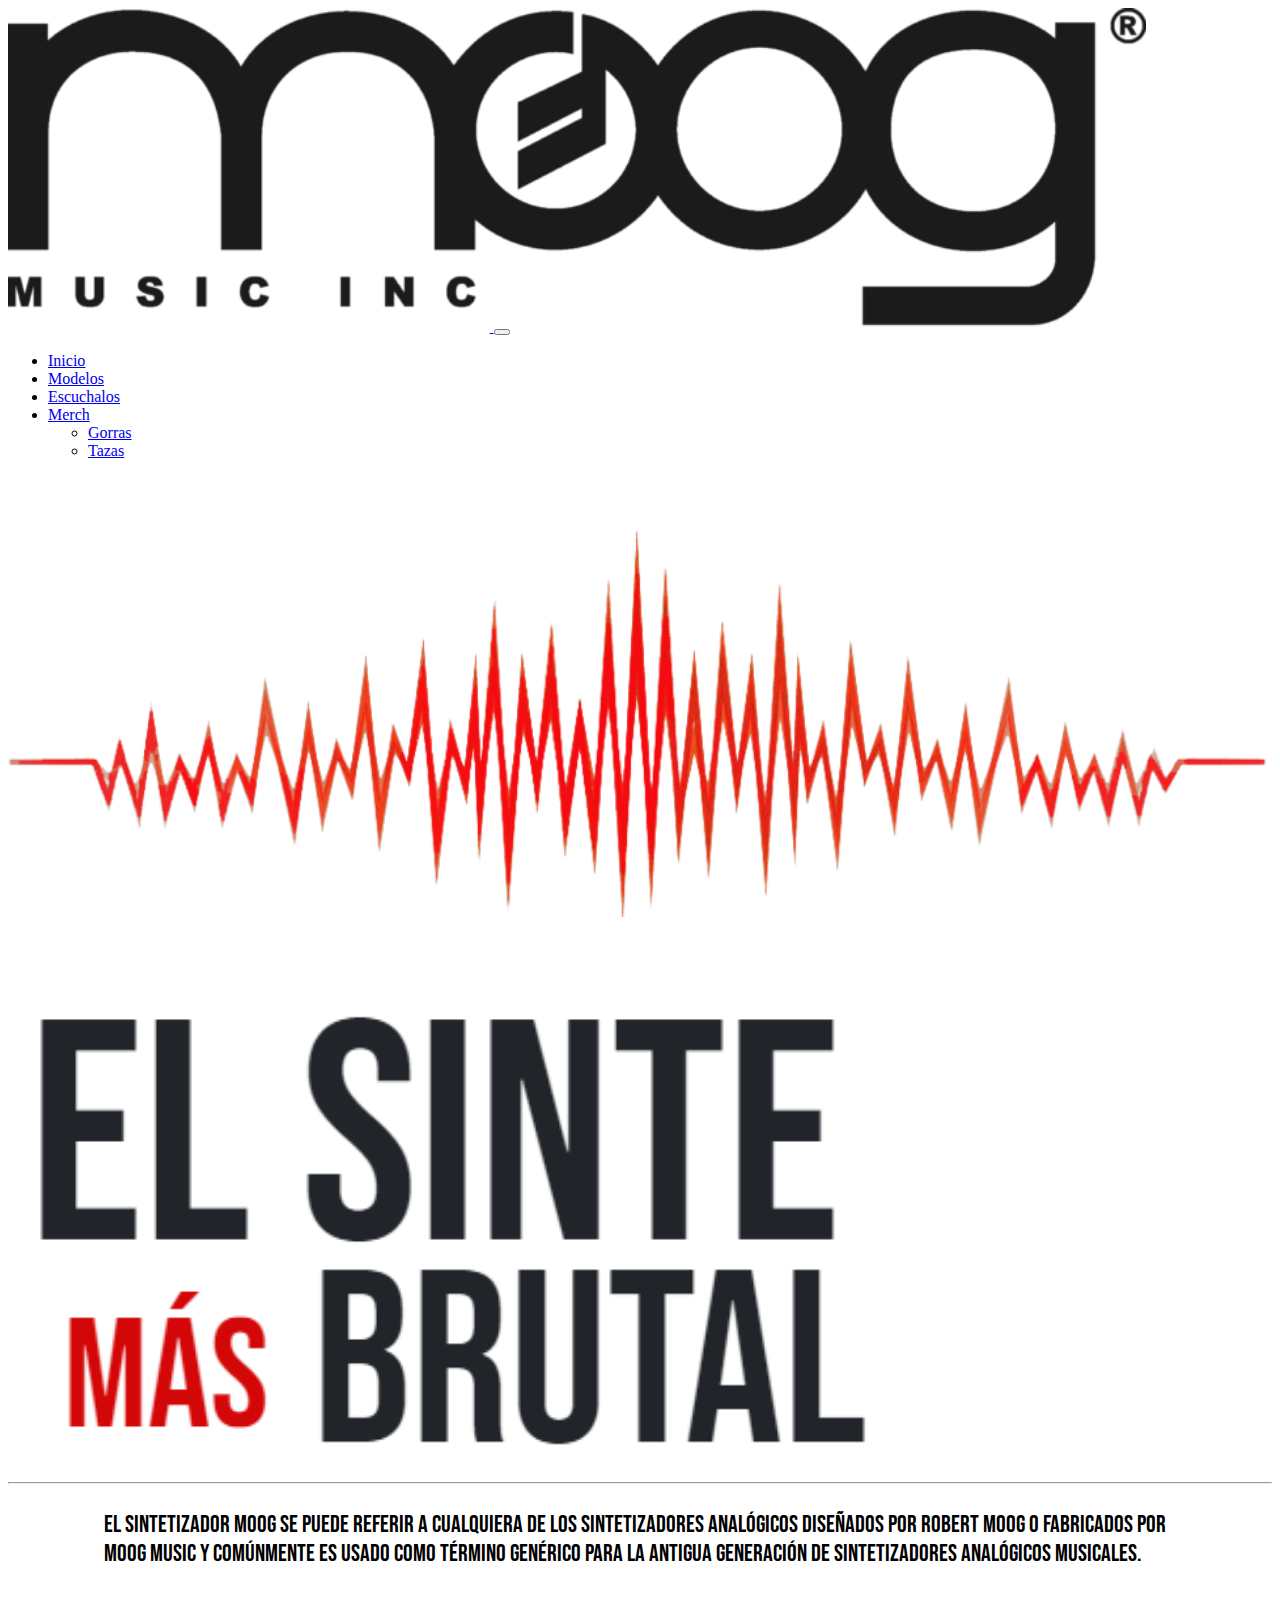
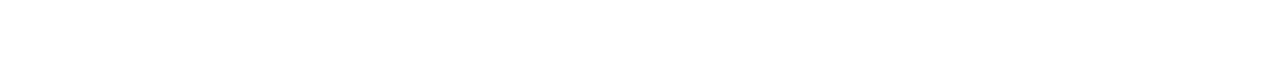
<file: Index.html>
<!DOCTYPE html>
<html lang="en">
<head>
    <meta charset="UTF-8">
    <meta http-equiv="X-UA-Compatible" content="IE=edge">
    <meta name="viewport" content="width=device-width, initial-scale=1">
    <link href="https://cdn.jsdelivr.net/npm/bootstrap@5.2.1/dist/css/bootstrap.min.css" rel="stylesheet" integrity="sha384-iYQeCzEYFbKjA/T2uDLTpkwGzCiq6soy8tYaI1GyVh/UjpbCx/TYkiZhlZB6+fzT" crossorigin="anonymous">
    <link href="estilos/estilos.css" rel= "stylesheet" >
    <link rel="preconnect" href="https://fonts.googleapis.com">
    <link rel="preconnect" href="https://fonts.gstatic.com" crossorigin>
    <link href="https://fonts.googleapis.com/css2?family=Bebas+Neue&display=swap" rel="stylesheet">
    <title>Document</title>
</head>
<body>
    <nav class="navbar navbar-expand-lg bg-light">
        <div class="container-fluid">
          <a class="navbar-brand" href="#">
            <img id="logoMoog" src="/imagenes/logo_moog.png" alt="logomoog">
          </a>
          <button class="navbar-toggler" type="button" data-bs-toggle="collapse" data-bs-target="#navbarNav" aria-controls="navbarNav" aria-expanded="false" aria-label="Toggle navigation">
            <span class="navbar-toggler-icon"></span>
          </button>
          <div class="collapse navbar-collapse" id="navbarNav">
            <ul class="navbar-nav">
              <li class="nav-item">
                <a class="nav-link active" aria-current="page" href="#">Inicio</a>
              </li>
              <li class="nav-item">
                <a class="nav-link" href="modelos.html">Modelos</a>
              </li>
              <li class="nav-item">
                <a class="nav-link" href="escuchalos.html">Escuchalos</a>
              </li>
              <li class="nav-item dropdown">
                <a class="nav-link dropdown-toggle" href="#" role="button" data-bs-toggle="dropdown" aria-expanded="false">
                  Merch
                </a>
                <ul class="dropdown-menu">
                  <li><a class="dropdown-item" href="gorras.html">Gorras</a></li>
                  <li><a class="dropdown-item" href="#">Tazas</a></li>
                </ul>
              </li>
            </ul>
          </div> 
        </div>
      </nav>
<div class="row">
    <div class="contenedor-imgWaveForm col">
        <img class="imgWaveForm text-center" src="imagenes/waveformImagen.png" alt="">
    </div>
    <div class="contenedor-titulo col text-center">
        <img class="imgTitulo" src="imagenes/sinteBrutal.png" alt="">
    </div>
</div>
<hr class="text-center">
<div class="row">
    <p class="col contenedor-parrafo text-wrap">
        El sintetizador moog se puede referir a cualquiera de los sintetizadores analógicos diseñados por Robert Moog o fabricados por Moog Music y comúnmente es usado como término genérico para la antigua generación de sintetizadores analógicos musicales.
    </p>
  </div>
  <div></div>
    <script src="https://cdn.jsdelivr.net/npm/bootstrap@5.2.1/dist/js/bootstrap.bundle.min.js" integrity="sha384-u1OknCvxWvY5kfmNBILK2hRnQC3Pr17a+RTT6rIHI7NnikvbZlHgTPOOmMi466C8" crossorigin="anonymous"></script>
</body>
</html>
</file>
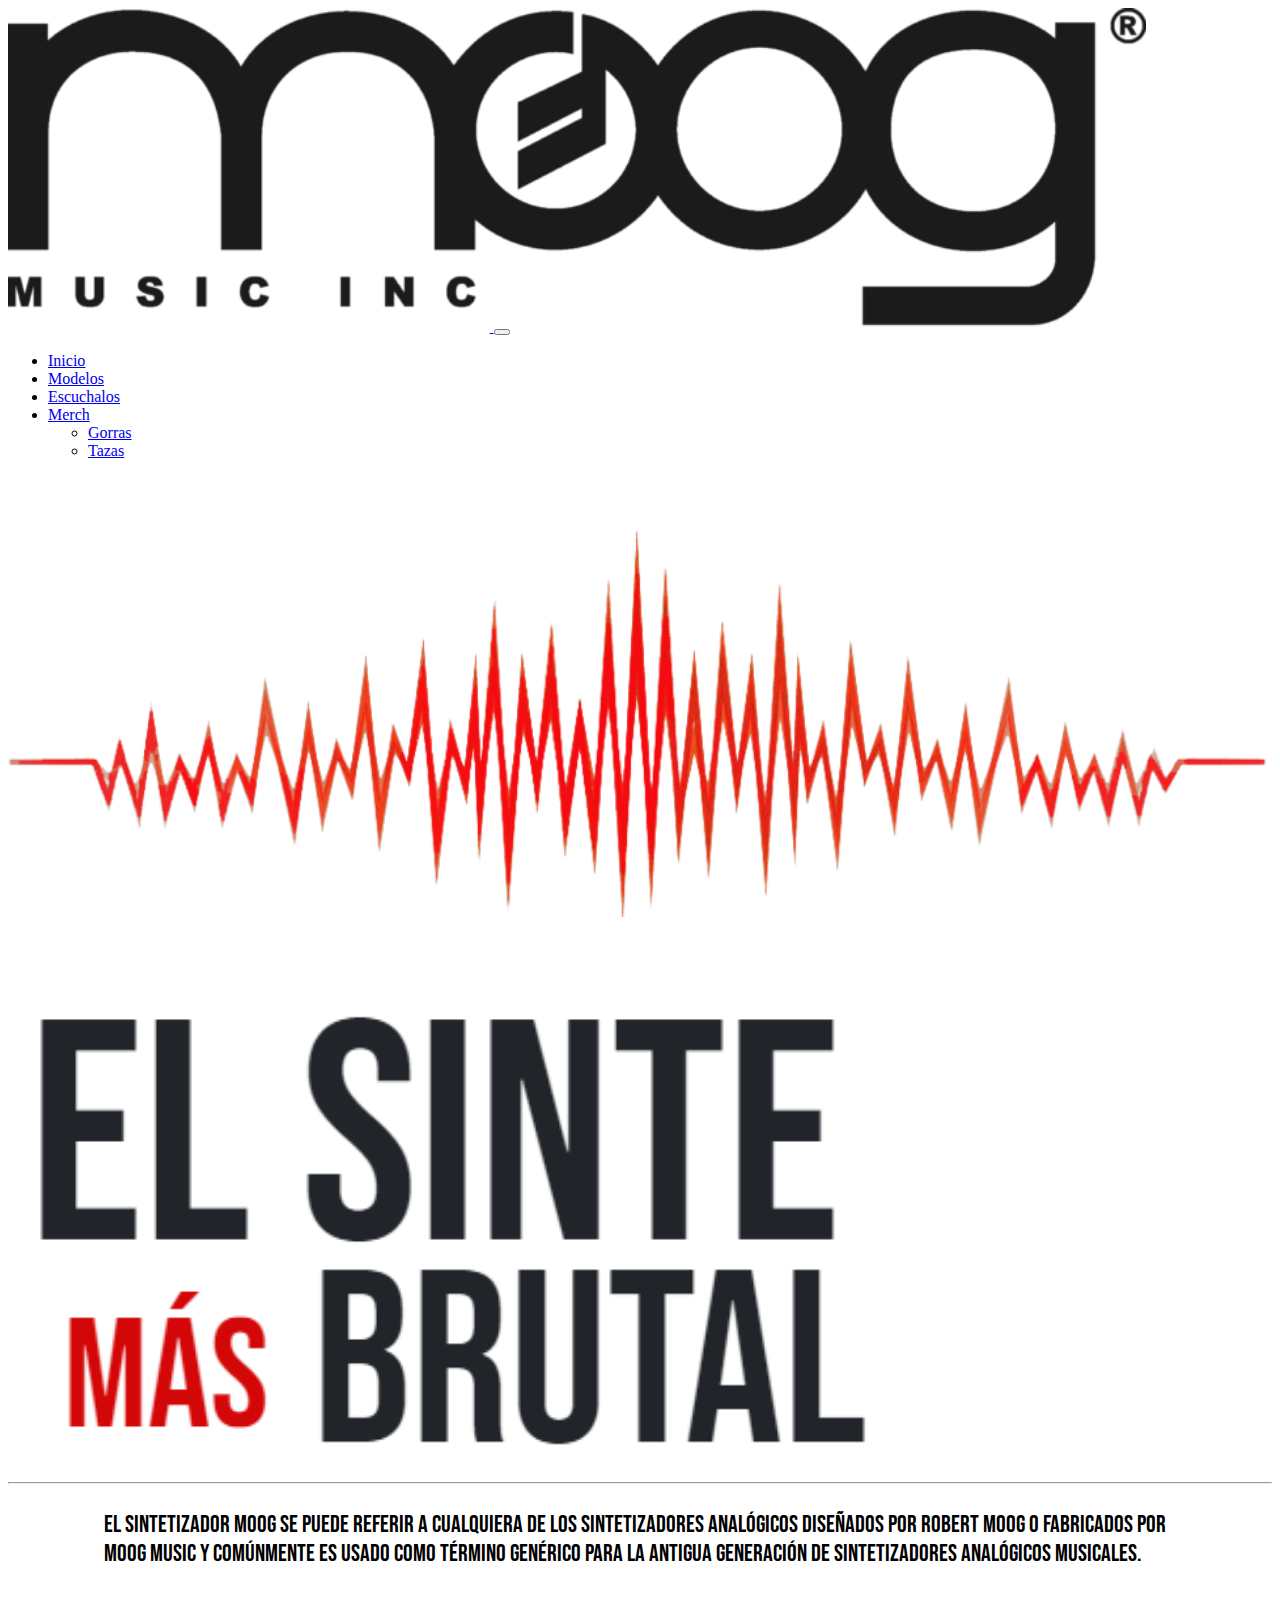
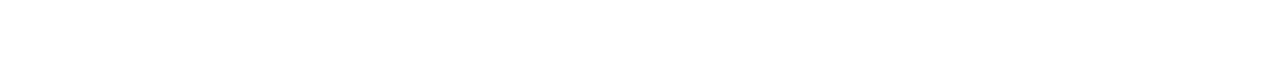
<file: index.html>
<!DOCTYPE html>
<html lang="en">
<head>
    <meta charset="UTF-8">
    <meta http-equiv="X-UA-Compatible" content="IE=edge">
    <meta name="viewport" content="width=device-width, initial-scale=1">
    <link href="https://cdn.jsdelivr.net/npm/bootstrap@5.2.1/dist/css/bootstrap.min.css" rel="stylesheet" integrity="sha384-iYQeCzEYFbKjA/T2uDLTpkwGzCiq6soy8tYaI1GyVh/UjpbCx/TYkiZhlZB6+fzT" crossorigin="anonymous">
    <link href="estilos/estilos.css" rel= "stylesheet" >
    <link rel="preconnect" href="https://fonts.googleapis.com">
    <link rel="preconnect" href="https://fonts.gstatic.com" crossorigin>
    <link href="https://fonts.googleapis.com/css2?family=Bebas+Neue&display=swap" rel="stylesheet">
    <title>Document</title>
</head>
<body>
    <nav class="navbar navbar-expand-lg bg-light">
        <div class="container-fluid">
          <a class="navbar-brand" href="#">
            <img id="logoMoog" src="./imagenes/logo_moog.png" alt="logomoog">
          </a>
          <button class="navbar-toggler" type="button" data-bs-toggle="collapse" data-bs-target="#navbarNav" aria-controls="navbarNav" aria-expanded="false" aria-label="Toggle navigation">
            <span class="navbar-toggler-icon"></span>
          </button>
          <div class="collapse navbar-collapse" id="navbarNav">
            <ul class="navbar-nav">
              <li class="nav-item">
                <a class="nav-link active" aria-current="page" href="#">Inicio</a>
              </li>
              <li class="nav-item">
                <a class="nav-link" href="modelos.html">Modelos</a>
              </li>
              <li class="nav-item">
                <a class="nav-link" href="escuchalos.html">Escuchalos</a>
              </li>
              <li class="nav-item dropdown">
                <a class="nav-link dropdown-toggle" href="#" role="button" data-bs-toggle="dropdown" aria-expanded="false">
                  Merch
                </a>
                <ul class="dropdown-menu">
                  <li><a class="dropdown-item" href="gorras.html">Gorras</a></li>
                  <li><a class="dropdown-item" href="#">Tazas</a></li>
                </ul>
              </li>
            </ul>
          </div> 
        </div>
      </nav>
<div class="row">
    <div class="contenedor-imgWaveForm col">
        <img class="imgWaveForm text-center" src="imagenes/waveformImagen.png" alt="">
    </div>
    <div class="contenedor-titulo col text-center">
        <img class="imgTitulo" src="./imagenes/sinteBrutal.png" alt="">
    </div>
</div>
<hr class="text-center">
<div class="row">
    <p class="col contenedor-parrafo text-wrap">
        El sintetizador moog se puede referir a cualquiera de los sintetizadores analógicos diseñados por Robert Moog o fabricados por Moog Music y comúnmente es usado como término genérico para la antigua generación de sintetizadores analógicos musicales.
    </p>
  </div>
  <div></div>
    <script src="https://cdn.jsdelivr.net/npm/bootstrap@5.2.1/dist/js/bootstrap.bundle.min.js" integrity="sha384-u1OknCvxWvY5kfmNBILK2hRnQC3Pr17a+RTT6rIHI7NnikvbZlHgTPOOmMi466C8" crossorigin="anonymous"></script>
</body>
</html>
</file>
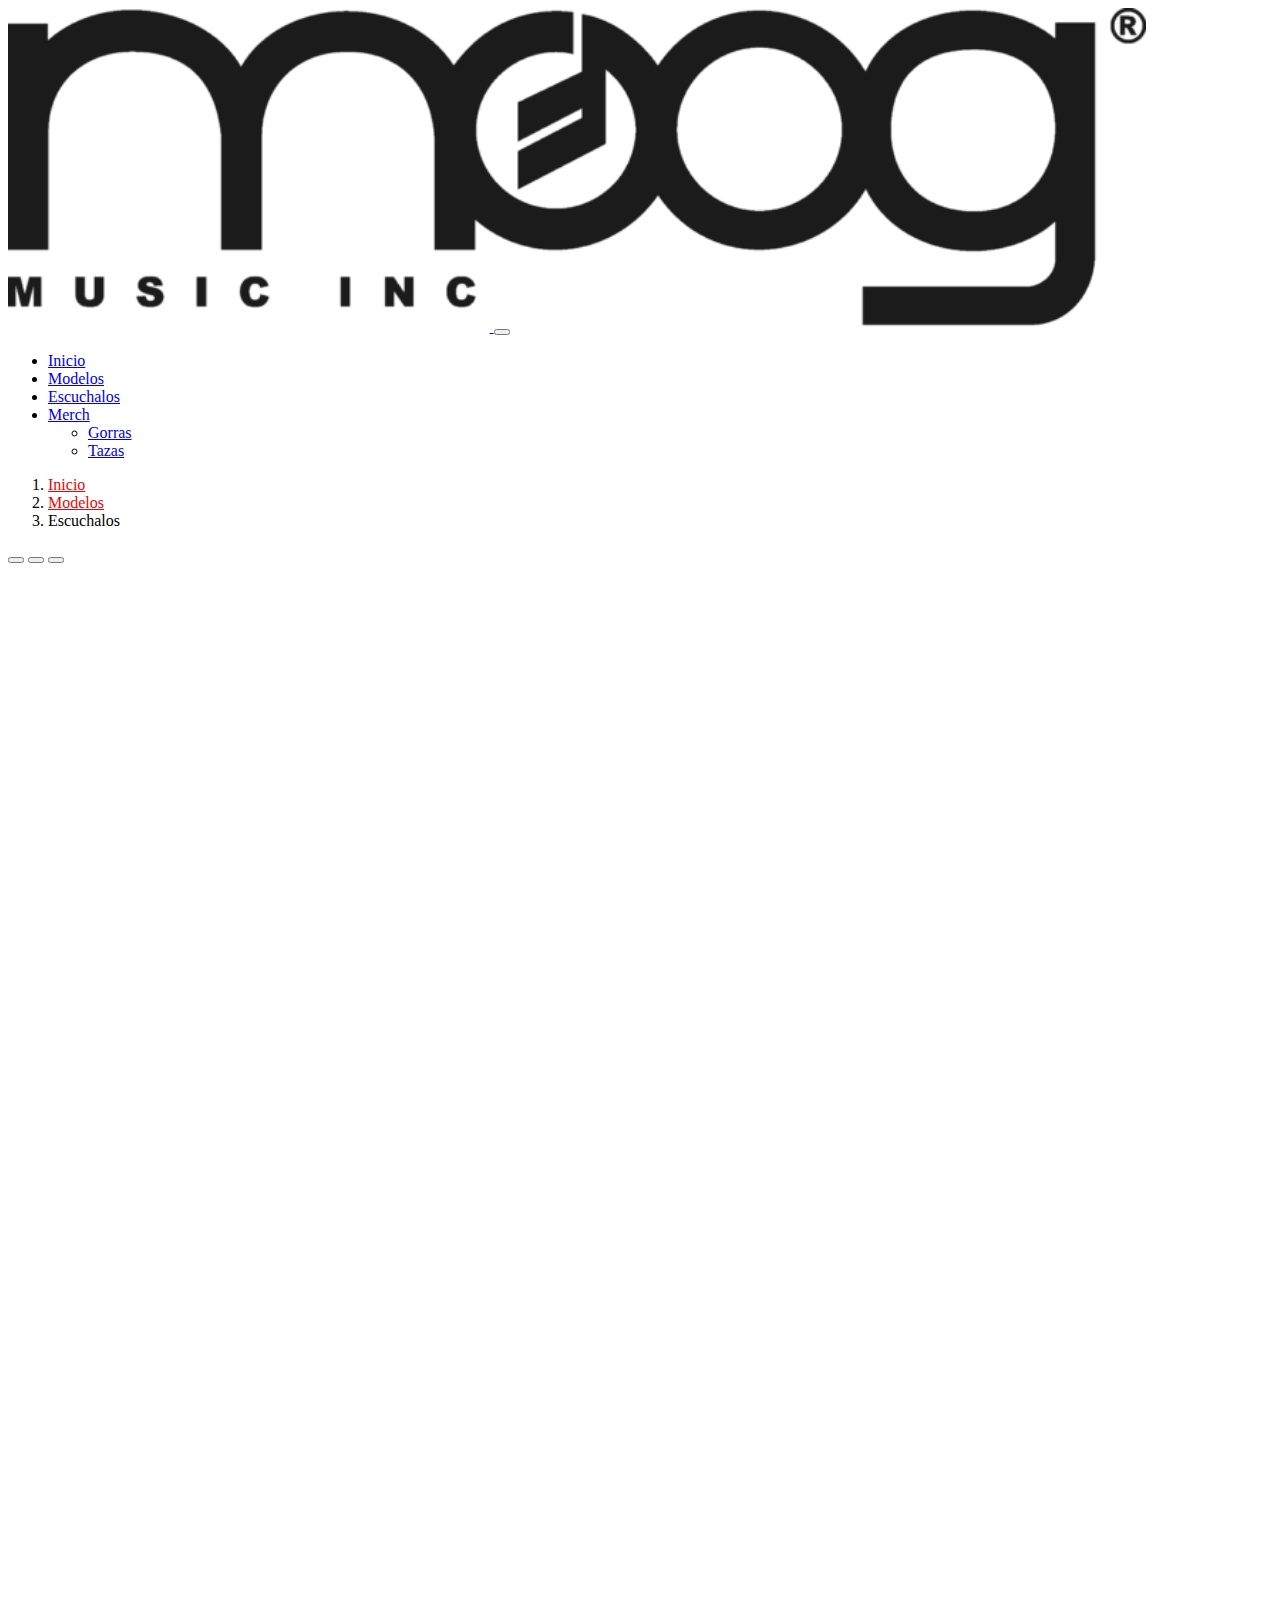
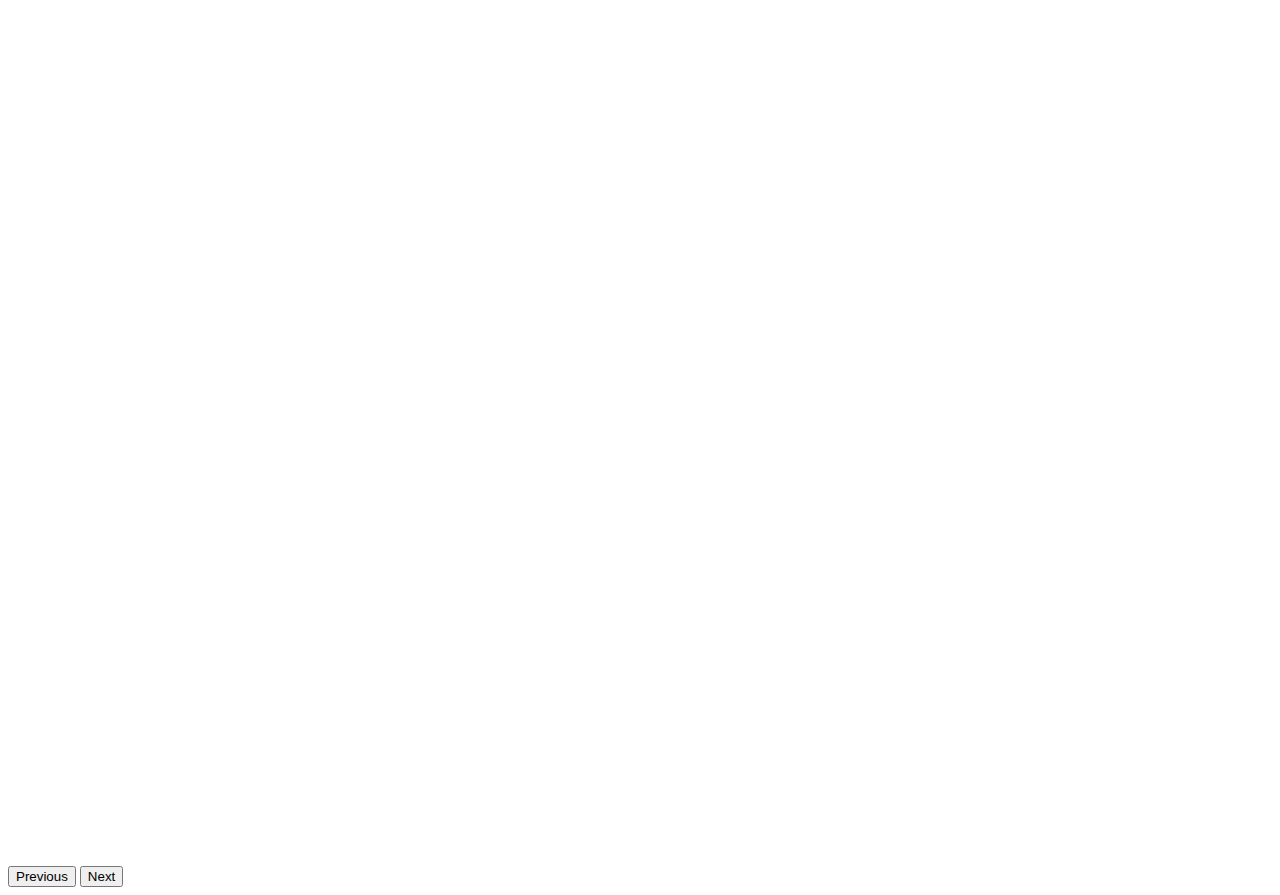
<file: escuchalos.html>
<!DOCTYPE html>
<html lang="en">
<head>
    <meta charset="UTF-8">
    <meta http-equiv="X-UA-Compatible" content="IE=edge">
    <meta name="viewport" content="width=device-width, initial-scale=1">
    <link href="https://cdn.jsdelivr.net/npm/bootstrap@5.2.1/dist/css/bootstrap.min.css" rel="stylesheet" integrity="sha384-iYQeCzEYFbKjA/T2uDLTpkwGzCiq6soy8tYaI1GyVh/UjpbCx/TYkiZhlZB6+fzT" crossorigin="anonymous">
    <link href="estilos/estilosModelos.css" rel= "stylesheet" >
    <link rel="preconnect" href="https://fonts.googleapis.com">
    <link rel="preconnect" href="https://fonts.gstatic.com" crossorigin>
    <link href="https://fonts.googleapis.com/css2?family=Bebas+Neue&display=swap" rel="stylesheet">
    <title>Document</title>
</head>
<body>
    <nav class="navbar navbar-expand-lg bg-light">
        <div class="container-fluid">
          <a class="navbar-brand" href="Index.html">
            <img id="logoMoog" src="./imagenes/logo_moog.png" alt="logomoog">
          </a>
          <button class="navbar-toggler" type="button" data-bs-toggle="collapse" data-bs-target="#navbarNav" aria-controls="navbarNav" aria-expanded="false" aria-label="Toggle navigation">
            <span class="navbar-toggler-icon"></span>
          </button>
          <div class="collapse navbar-collapse" id="navbarNav">
            <ul class="navbar-nav">
              <li class="nav-item">
                <a class="nav-link" aria-current="page" href="index.html">Inicio</a>
              </li>
              <li class="nav-item">
                <a class="nav-link" href="modelos.html">Modelos</a>
              </li>
              <li class="nav-item">
                <a class="nav-link active" href="#">Escuchalos</a>
              </li>
              <li class="nav-item dropdown">
                <a class="nav-link dropdown-toggle" href="#" role="button" data-bs-toggle="dropdown" aria-expanded="false">
                  Merch
                </a>
                <ul class="dropdown-menu">
                  <li><a class="dropdown-item" href="gorras.html">Gorras</a></li>
                  <li><a class="dropdown-item" href="tazas.html">Tazas</a></li>
                </ul>
              </li>
            </ul>
          </div>
        </div>
    </nav>
<div class="container">
    <nav style="--bs-breadcrumb-divider: '>';" aria-label="breadcrumb">
        <ol class="breadcrumb">
          <li class="breadcrumb-item"><a style= "color:rgb(230, 6, 6)" href="index.html">Inicio</a></li>
          <li class="breadcrumb-item active" aria-current="page"><a style= "color:rgb(230, 6, 6)" href="modelos.html">Modelos</a></li>
          <li class="breadcrumb-item active" aria-current="page">Escuchalos</li>
        </ol>
    </nav>
<div class="container">
  <div id="carouselExampleIndicators" class="carousel slide" data-bs-ride="true">
    <div class="carousel-indicators">
      <button type="button" data-bs-target="#carouselExampleIndicators" data-bs-slide-to="0" class="active" aria-current="true" aria-label="Slide 1"></button>
      <button type="button" data-bs-target="#carouselExampleIndicators" data-bs-slide-to="1" aria-label="Slide 2"></button>
      <button type="button" data-bs-target="#carouselExampleIndicators" data-bs-slide-to="2" aria-label="Slide 3"></button>
    </div>
    <div class="carousel-inner">
      <div class="carousel-item active">
        <iframe width="1120" height="630" src="https://www.youtube.com/embed/-13wvGTmanY" title="YouTube video player" frameborder="0" allow="accelerometer; autoplay; clipboard-write; encrypted-media; gyroscope; picture-in-picture" allowfullscreen></iframe>
      </div>
      <div class="carousel-item">
        <iframe width="1120" height="630" src="https://www.youtube.com/embed/bzlX3STgudM" title="YouTube video player" frameborder="0" allow="accelerometer; autoplay; clipboard-write; encrypted-media; gyroscope; picture-in-picture" allowfullscreen></iframe>
      </div>
      <div class="carousel-item">
        <iframe width="1120" height="630" src="https://www.youtube.com/embed/QRGTTc0Bznc" title="YouTube video player" frameborder="0" allow="accelerometer; autoplay; clipboard-write; encrypted-media; gyroscope; picture-in-picture" allowfullscreen></iframe>
      </div>
    </div>
    <button class="carousel-control-prev" type="button" data-bs-target="#carouselExampleIndicators" data-bs-slide="prev">
      <span class="carousel-control-prev-icon" aria-hidden="true"></span>
      <span class="visually-hidden">Previous</span>
    </button>
    <button class="carousel-control-next" type="button" data-bs-target="#carouselExampleIndicators" data-bs-slide="next">
      <span class="carousel-control-next-icon" aria-hidden="true"></span>
      <span class="visually-hidden">Next</span>
    </button>
  </div>
  

</div>
<script type="module" src=""></script>
<script src="https://cdn.jsdelivr.net/npm/bootstrap@5.2.1/dist/js/bootstrap.bundle.min.js" integrity="sha384-u1OknCvxWvY5kfmNBILK2hRnQC3Pr17a+RTT6rIHI7NnikvbZlHgTPOOmMi466C8" crossorigin="anonymous"></script>
</body>
</html>
</file>
<file: estilos/estilos.css>
p{
    font-family: 'Bebas Neue', cursive;
    margin: 6rem;
    font-size: 1.5rem;
}

hr{
    margin-bottom: -1.4rem;
}



#logoMoog{
    width: 90%;
    height: 90%;
    margin-right: -41rem;
}

.contenedor-parrafo{
    margin-top: 3rem;
    box-shadow: 3rem;
}

.contenedor-imgWaveForm{
    margin-top: 4rem;
}

.contenedor-titulo{
   margin-top: 4rem;
}

.imgWaveForm{
    width: 100%;
}

.imgTitulo{
    width: 70%;
}
</file>
<file: estilos/estilosModelos.css>
#logoMoog{
    width: 90%;
    height: 90%;
    margin-right: -41rem;
}

.texto-formato{
    font-family: 'Bebas Neue', cursive;
    font-size: 1.5rem;
}

.texto-formato-boton{
    font-family: 'Bebas Neue', cursive;
    font-size: 1.2rem;
    margin-bottom: -4.3rem;
    text-align: center;
}

.img-sintetizadores{
    width: 100%;
    min-height: 100px;
    height: 15vw;
    object-fit: cover;
}

.primera-fila-cartas{
    margin-top: 4rem;
}

.btn{
    background-color: black;
}

.btn-primary{
    background-color: rgb(0, 0, 0);
    color: rgb(255, 255, 255);
    transition: 1.2s;
    border-color: rgb(0, 0, 0) !important;
}

.btn-primary:hover {
    background-color: rgb(230, 6, 6) !important;
    color: rgb(255, 255, 255) !important;
    border-color: rgb(226, 5, 5)!important;
}

.container{
    margin-top: 1rem;
}

.resaltador-bc{
    color: rgb(230, 6, 6) !important;
}
</file>
